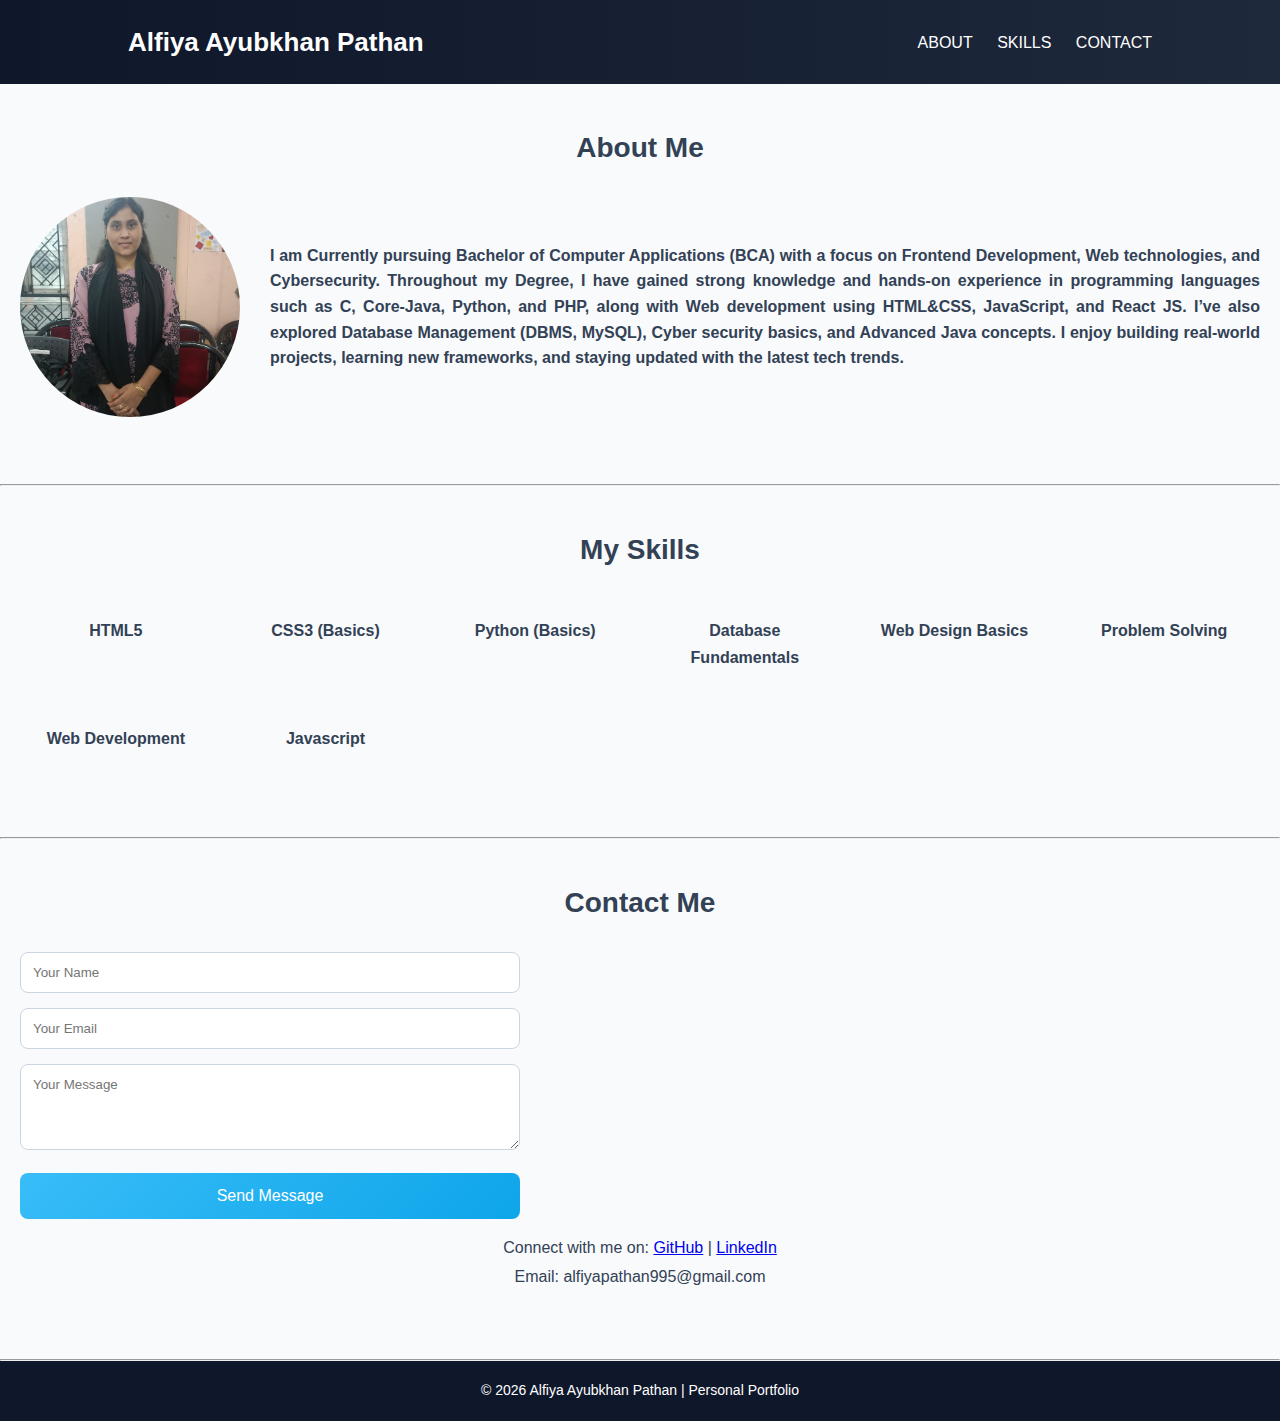
<file: index.html>
<!DOCTYPE html>
<html lang="en">
<head>
    <meta charset="UTF-8">
    <meta name="viewport" content="width=device-width, initial-scale=1.0">
    <title> My Portfolio | Alfiya Ayubkhan Pathan</title>

   <!-- <style>
       \ * {
            margin: 0;
            padding: 0;
            box-sizing: border-box;
            font-family: Arial, Helvetica, sans-serif;
        }

        body {
            background-color: #f4f6f8;
            color: #333;
            line-height: 1.6;
        }

       
        header {
            background: #0f172a;
            color: white;
            padding: 20px 10%;
            display: flex;
            justify-content: space-between;
            align-items: center;
            flex-wrap: wrap;
        }

        header h1 {
            font-size: 24px;
        }

        nav a {
            color: white;
            text-decoration: none;
            margin-left: 20px;
            font-weight: bold;
        }

        nav a:hover {
            color: #38bdf8;
        }

       
        main {
            padding: 0;
        }

        section {
            padding: 60px 10%;
            background: white;
            margin-bottom: 20px;
        }

        section h2 {
            font-size: 28px;
            margin-bottom: 15px;
            color: #0f172a;
        }

       
        .about {
            display: flex;
            gap: 40px;
            align-items: center;
            flex-wrap: wrap;
        }

        .about img {
            width: 180px;
            border-radius: 50%;
        }

       
        .skills-list {
            display: grid;
            grid-template-columns: repeat(auto-fit, minmax(180px, 1fr));
            gap: 15px;
        }

        .skill-card {
            background: #f1f5f9;
            padding: 15px;
            border-radius: 8px;
            text-align: center;
            font-weight: bold;
        }

        form {
            max-width: 500px;
        }

        input, textarea {
            width: 100%;
            padding: 10px;
            margin-bottom: 15px;
            border: 1px solid #cbd5e1;
            border-radius: 5px;
        }

        button {
            background: #0f172a;
            color: white;
            padding: 12px;
            border: none;
            width: 100%;
            font-size: 16px;
            cursor: pointer;
            border-radius: 5px;
        }

        button:hover {
            background: #1e293b;
        }

        
        footer {
            background: #0f172a;
            color: white;
            text-align: center;
            padding: 15px;
        }
    </style> -->
    <link rel="stylesheet" href="style.css">
</head>

<body>

<header>
    <h1><b>Alfiya Ayubkhan Pathan</b></h1>
    <nav>
        <a href="#about">ABOUT</a>
        <a href="#skills">SKILLS</a>
        <a href="#contact">CONTACT</a>
    </nav> 
</header>

<main>

    <!-- About Section -->
    <section id="about">
        <h2><b>About Me</b></h2>
        <div class="about">
            <img src="myimg.jpeg" alt="Profile photo of Alfiya Pathan">
            <p>
                <b>I am Currently pursuing Bachelor of Computer Applications (BCA) with a focus on Frontend Development, Web technologies, and Cybersecurity.

Throughout my Degree, I have gained strong knowledge and hands-on experience in programming languages such as C,  Core-Java, Python, and PHP, along with Web development using HTML&CSS, JavaScript, and React JS.

I’ve also explored Database Management (DBMS, MySQL), Cyber security basics, and Advanced Java concepts. I enjoy building real-world projects, learning new frameworks, and staying updated with the latest tech trends.</b>

            </p>
        </div>
    </section>
    <br><hr>

    <!-- Skills Section -->
    <section id="skills">
        <h2><b>My Skills</b></h2>
        <div class="skills-list">
            <div class="skill-card">HTML5</div>
            <div class="skill-card">CSS3 (Basics)</div>
            <div class="skill-card">Python (Basics)</div>
            <div class="skill-card">Database Fundamentals</div>
            <div class="skill-card">Web Design Basics</div>
            <div class="skill-card">Problem Solving</div>
            <div class="skill-card">Web Development</div>
            <div class="skill-card">Javascript</div>
        </div>
    </section>
    <br><hr>

    <!-- Contact Section -->
    <section id="contact">
        <h2><b>Contact Me</b></h2>
        <form>
            <input type="text" placeholder="Your Name" required>
            <input type="email" placeholder="Your Email" required>
            <textarea rows="4" placeholder="Your Message" required></textarea>
            <button type="submit">Send Message</button>
        </form>

        <p style="margin-top:15px;">
            Connect with me on:
            <a href="https://github.com/alfiyapathan995-design/personalportfolio.git" target="_blank">GitHub</a> |
            <a href="https://www.linkedin.com/in/alfiya16" target="_blank">LinkedIn</a><br>
            Email: alfiyapathan995@gmail.com
        </p>
    </section>
<br><hr>
</main>

<footer>
    <p>© 2026 Alfiya Ayubkhan Pathan | Personal Portfolio</p>
</footer>

</body>
</html>
</file>
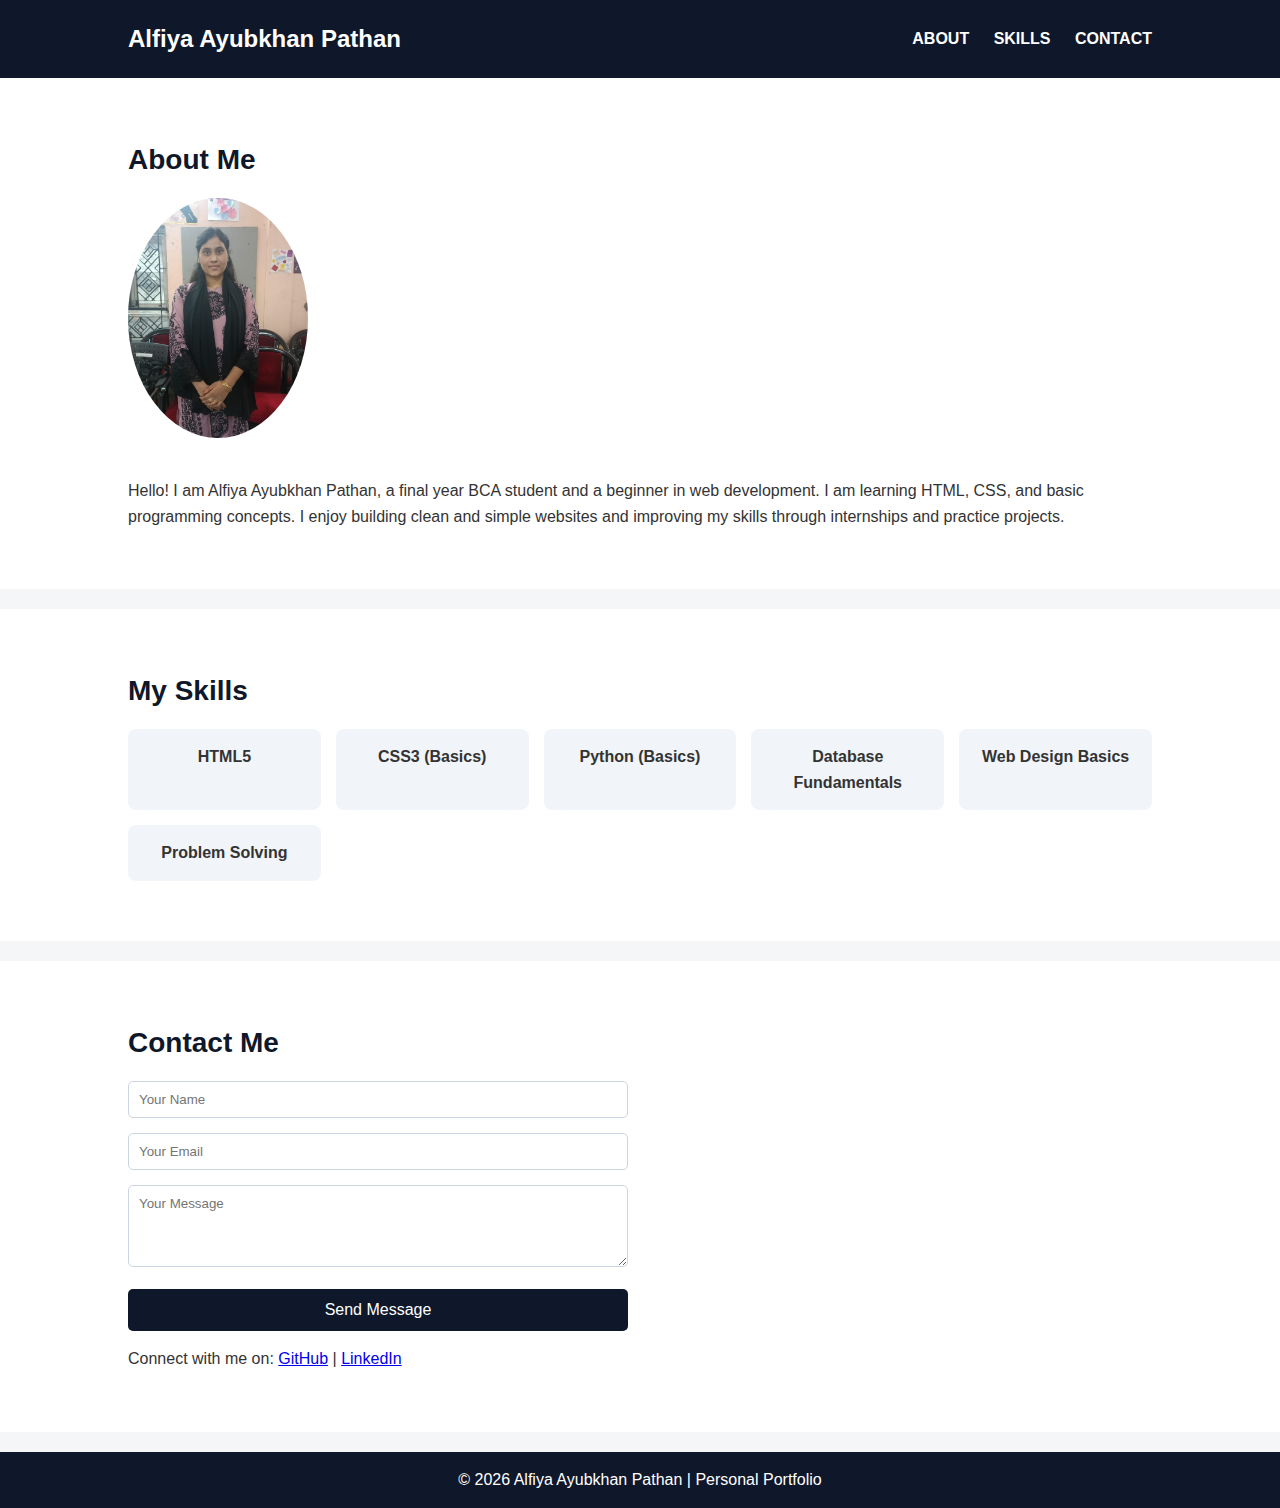
<file: index1.html>
<!DOCTYPE html>
<html lang="en">
<head>
    <meta charset="UTF-8">
    <meta name="viewport" content="width=device-width, initial-scale=1.0">
    <title>My Portfolio | Alfiya Ayubkhan Pathan</title>

    <style>
        * {
            margin: 0;
            padding: 0;
            box-sizing: border-box;
            font-family: Arial, Helvetica, sans-serif;
        }

        body {
            background-color: #f4f6f8;
            color: #333;
            line-height: 1.6;
        }

        /* Header */
        header {
            background: #0f172a;
            color: white;
            padding: 20px 10%;
            display: flex;
            justify-content: space-between;
            align-items: center;
            flex-wrap: wrap;
        }

        header h1 {
            font-size: 24px;
        }

        nav a {
            color: white;
            text-decoration: none;
            margin-left: 20px;
            font-weight: bold;
        }

        nav a:hover {
            color: #38bdf8;
        }

        /* Main */
        main {
            padding: 0;
        }

        section {
            padding: 60px 10%;
            background: white;
            margin-bottom: 20px;
        }

        section h2 {
            font-size: 28px;
            margin-bottom: 15px;
            color: #0f172a;
        }

        /* About */
        .about {
            display: flex;
            gap: 40px;
            align-items: center;
            flex-wrap: wrap;
        }

        .about img {
            width: 180px;
            border-radius: 50%;
        }

        /* Skills */
        .skills-list {
            display: grid;
            grid-template-columns: repeat(auto-fit, minmax(180px, 1fr));
            gap: 15px;
        }

        .skill-card {
            background: #f1f5f9;
            padding: 15px;
            border-radius: 8px;
            text-align: center;
            font-weight: bold;
        }

        /* Contact */
        form {
            max-width: 500px;
        }

        input, textarea {
            width: 100%;
            padding: 10px;
            margin-bottom: 15px;
            border: 1px solid #cbd5e1;
            border-radius: 5px;
        }

        button {
            background: #0f172a;
            color: white;
            padding: 12px;
            border: none;
            width: 100%;
            font-size: 16px;
            cursor: pointer;
            border-radius: 5px;
        }

        button:hover {
            background: #1e293b;
        }

        /* Footer */
        footer {
            background: #0f172a;
            color: white;
            text-align: center;
            padding: 15px;
        }
    </style>
</head>

<body>

<header>
    <h1><b>Alfiya Ayubkhan Pathan</b></h1>
    <nav>
        <a href="#about">ABOUT</a>
        <a href="#skills">SKILLS</a>
        <a href="#contact">CONTACT</a>
    </nav> 
</header>

<main>

    <!-- About Section -->
    <section id="about">
        <h2><b>About Me</b></h2>
        <div class="about">
            <img src="myimg.jpeg" alt="Profile photo of Alfiya Pathan">
            <p>
                Hello! I am Alfiya Ayubkhan Pathan, a final year BCA student and a beginner
                in web development. I am learning HTML, CSS, and basic programming concepts.
                I enjoy building clean and simple websites and improving my skills
                through internships and practice projects.
            </p>
        </div>
    </section>

    <!-- Skills Section -->
    <section id="skills">
        <h2><b>My Skills</b></h2>
        <div class="skills-list">
            <div class="skill-card">HTML5</div>
            <div class="skill-card">CSS3 (Basics)</div>
            <div class="skill-card">Python (Basics)</div>
            <div class="skill-card">Database Fundamentals</div>
            <div class="skill-card">Web Design Basics</div>
            <div class="skill-card">Problem Solving</div>
        </div>
    </section>

    <!-- Contact Section -->
    <section id="contact">
        <h2><b>Contact Me</b></h2>
        <form>
            <input type="text" placeholder="Your Name" required>
            <input type="email" placeholder="Your Email" required>
            <textarea rows="4" placeholder="Your Message" required></textarea>
            <button type="submit">Send Message</button>
        </form>

        <p style="margin-top:15px;">
            Connect with me on:
            <a href="https://github.com/" target="_blank">GitHub</a> |
            <a href="https://www.linkedin.com/" target="_blank">LinkedIn</a>
        </p>
    </section>

</main>

<footer>
    <p>© 2026 Alfiya Ayubkhan Pathan | Personal Portfolio</p>
</footer>

</body>
</html>
</file>
<file: style.css>
* {
  margin: 0;
  padding: 0;
  box-sizing: border-box;
}

html {
  scroll-behavior: smooth;
}



:root {
  --primary-color: #0f172a;      
  --secondary-color: #38bdf8;    
  --accent-color: #e11d48;       
  --bg-color: #f8fafc;
  --card-bg: #ffffff;
  --text-color: #334155;
}

body {
  font-family: 'Poppins', sans-serif;
  background-color: var(--bg-color);
  color: var(--text-color);
  line-height: 1.7;
}


header {
  background: linear-gradient(90deg, #0f172a, #1e293b);
  color: white;
  padding: 20px 10%;
  display: flex;
  justify-content: space-between;
  align-items: center;
  flex-wrap: wrap;
}

header h1 {
  font-size: 26px;
  font-weight: 600;
}

nav a {
  color: white;
  margin-left: 20px;
  text-decoration: none;
  font-weight: 500;
  position: relative;
  transition: color 0.3s;
}


nav a::after {
  content: "";
  position: absolute;
  bottom: -5px;
  left: 0;
  width: 0%;
  height: 2px;
  background: var(--secondary-color);
  transition: width 0.3s;
}

nav a:hover {
  color: var(--secondary-color);
}

nav a:hover::after {
  width: 100%;
}


.section {
  background: var(--card-bg);
  margin: 40px 10%;
  padding: 60px;
  border-radius: 14px;
  box-shadow: 0 15px 40px rgba(0,0,0,0.08);
}
section {
  padding: 40px 20px;
}


.section h2 {
  font-size: 30px;
  margin-bottom: 20px;
  color: var(--primary-color);
}


.divider {
  border: none;
  height: 3px;
  width: 80px;
  background: var(--secondary-color);
  margin-bottom: 30px;
}


.about {
  display: flex;
  align-items: center;      /* vertically align text */
  gap: 30px;                /* space between image & text */
  margin-top: 20px;
}



.about img {
  width: 220px;
  height: 220px;
  border-radius: 50%;       /* circular image */
  object-fit: cover;
  flex-shrink: 0;           /* prevent image from shrinking */
}

.about p {
  text-align: justify;
  line-height: 1.6;
  font-size: 16px;
}
#about h2,
#skills h2,
#contact h2 {
  text-align: center;
  margin-bottom: 25px;
  font-size: 28px;
}
#contact p {
  margin-top: 15px;
  line-height: 1.8;
  font-size: 16px;
}

#contact {
  text-align: center;
}
#contact {
  text-align: center;
}

/* Center the form container */
#contactForm {
  max-width: 450px;
  margin: 30px auto;   /* centers the form */
  text-align: center;
}

/* Inputs & textarea styling */
#contactForm input,
#contactForm textarea {
  width: 100%;
  margin-bottom: 15px;
  padding: 12px;
  border-radius: 8px;
  border: 1px solid #ccc;
}

/* Button centered automatically */
#contactForm button {
  padding: 10px 25px;
  border-radius: 8px;
  cursor: pointer;
}


.about img:hover {
  transform: scale(1.05);
}


.skills-list {
  display: grid;
  grid-template-columns: repeat(auto-fit, minmax(180px, 1fr));
  gap: 18px;
}

.skill-card {
  background: var(--bg-color);
  padding: 18px;
  text-align: center;
  border-radius: 10px;
  font-weight: 600;
  transition: transform 0.3s, background 0.3s, color 0.3s;
}

.skill-card:hover {
  background: var(--secondary-color);
  color: white;
  transform: translateY(-8px);
}


form {
  max-width: 500px;
}

input, textarea {
  width: 100%;
  padding: 12px;
  margin-bottom: 15px;
  border: 1px solid #cbd5e1;
  border-radius: 8px;
  font-family: inherit;
}

input:focus,
textarea:focus {
  outline: none;
  border-color: var(--secondary-color);
  box-shadow: 0 0 0 2px rgba(56,189,248,0.3);
}

button {
  width: 100%;
  padding: 14px;
  background: linear-gradient(135deg, #38bdf8, #0ea5e9);
  color: white;
  font-size: 16px;
  border: none;
  border-radius: 8px;
  cursor: pointer;
  transition: transform 0.3s, box-shadow 0.3s;
}

button:hover {
  transform: translateY(-3px);
  box-shadow: 0 10px 20px rgba(56,189,248,0.4);
}


footer {
  background: var(--primary-color);
  color: white;
  text-align: center;
  padding: 18px;
  font-size: 14px;
}
.dark-mode {
  background-color: #0f172a;
  color: #f8fafc;
}

.dark-mode header,
.dark-mode footer {
  background: #020617;
}
/* ===== DARK MODE FIXED ===== */

.dark-mode {
  background-color: #0f172a;
  color: #f8fafc;
  font-family: 'Poppins', sans-serif; /* keeps font same */
}

.dark-mode header,
.dark-mode footer {
  background: #020617;
}

.dark-mode nav a {
  color: #f8fafc;
}

.dark-mode nav a:hover {
  color: #38bdf8;
}

/* ABOUT TEXT */
.dark-mode #about p {
  color: #e5e7eb;
}

/* SKILL CARDS FIX */
.dark-mode .skill-card {
  background-color: #1e293b;   /* dark card */
  color: #f8fafc;              /* visible text */
  border: 1px solid #334155;
}

/* FORM INPUTS */
.dark-mode input,
.dark-mode textarea {
  background-color: #020617;
  color: white;
  border: 1px solid #334155;
}
/* ===== DARK MODE TOGGLE BUTTON ===== */

.dark-toggle {
  position: fixed;
  top: 20px;
  right: 20px;
  width: 42px;
  height: 42px;
  padding: 0;
  border-radius: 50%;
  background: #38bdf8;
  color: #020617;
  font-size: 18px;
  border: none;
  cursor: pointer;
  z-index: 1000;
  box-shadow: 0 6px 15px rgba(0,0,0,0.25);
  transition: transform 0.3s, background 0.3s;
}



.dark-toggle:hover {
  transform: scale(1.1);
  background: #0ea5e9;
}

/* Dark mode button look */
.dark-mode .dark-toggle {
  background: #020617;
  color: #f8fafc;
}


@media (max-width: 768px) {
  header {
    flex-direction: column;
    text-align: center;
  }

  nav {
    margin-top: 10px;
  }

  .section {
    margin: 25px;
    padding: 35px;
  }

  .about {
    flex-direction: column;
    text-align: center;
  }
  .dark-mode {
  background-color: #0f172a;
  color: #f8fafc;
}
@media (max-width: 768px) {
  .about {
    flex-direction: column;
    text-align: center;
  }
}




}
</file>
